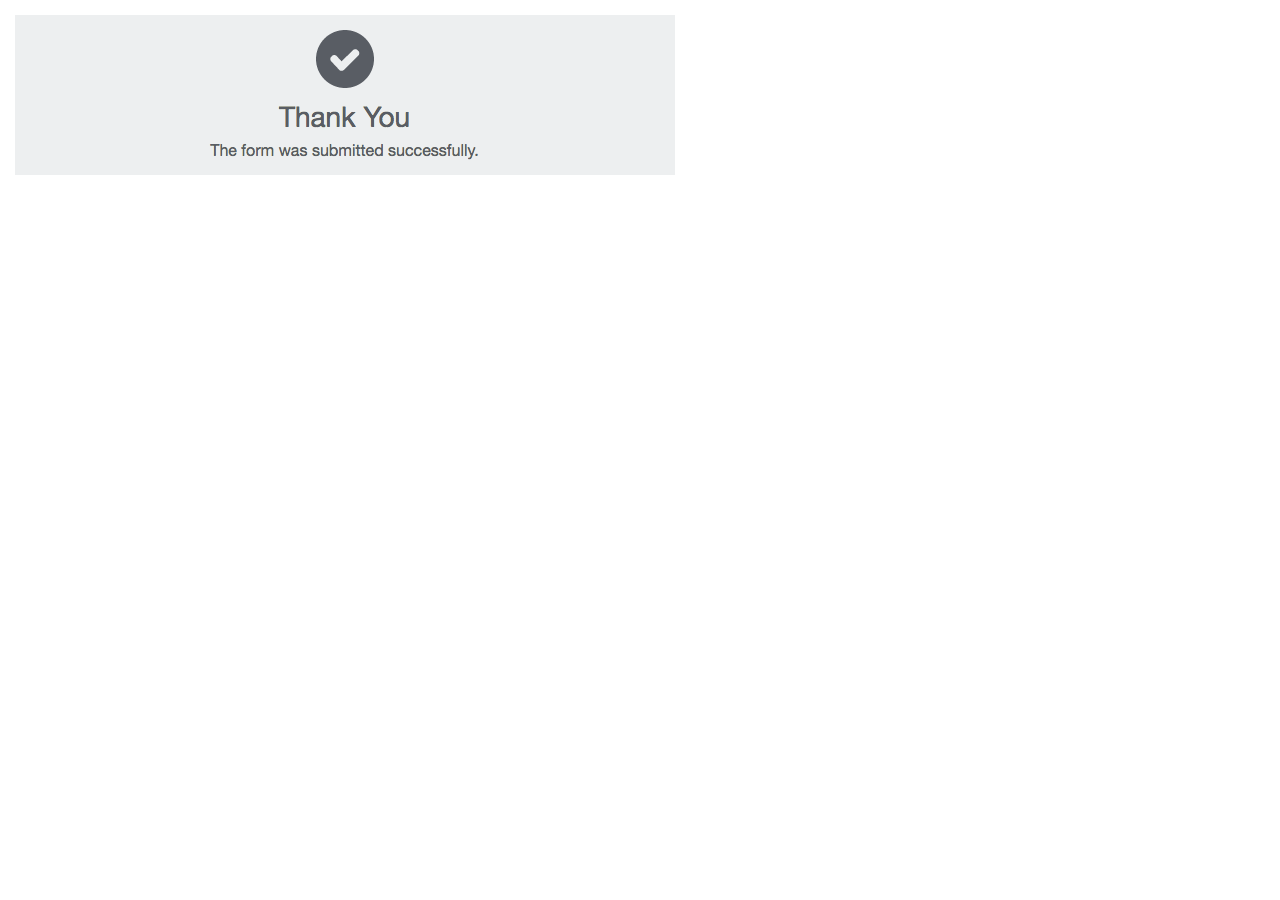
<file: greetings.html>
<!DOCTYPE html>
<html lang="en">
<head>
    <meta charset="UTF-8">
    <meta name="viewport" content="width=device-width, initial-scale=1.0">
    <title>Document</title>
</head>
<body>
    
  <img src="ThankYouImage.png"  alt="">
</body>
</html>
</file>
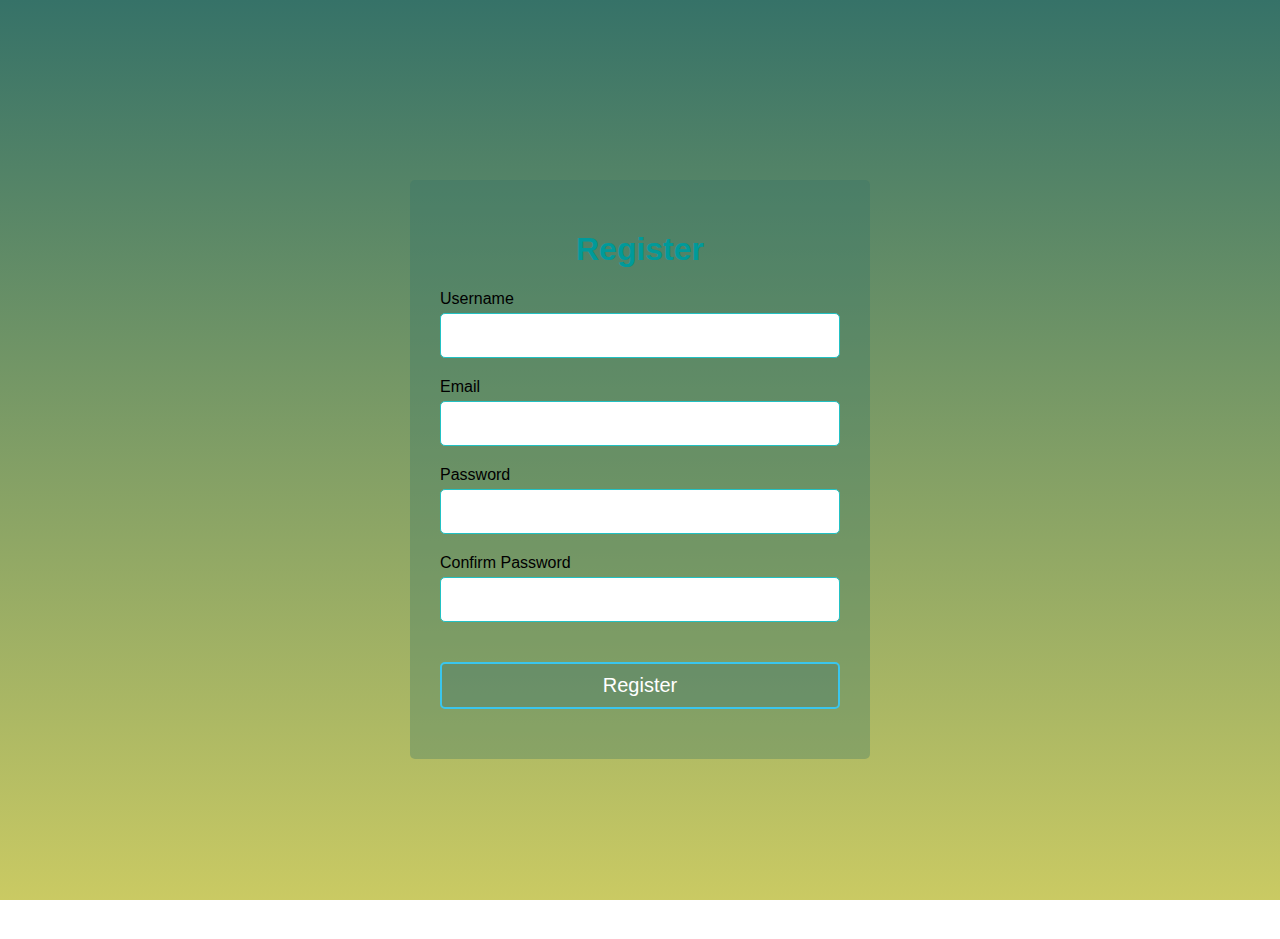
<file: Register.html>
<!DOCTYPE html>
<html lang="en">
<head>
    <meta charset="UTF-8">
    <meta http-equiv="X-UA-Compatible" content="IE=edge">
    <meta name="viewport" content="width=device-width, initial-scale=1.0">
    <link rel="stylesheet" href="Register.css">
    <title>Register</title>
</head>
<body>
    <div class="container">
        <form action="greetings.html" id="form" method="post" target="_blank">
            <h1>Register</h1>
            <div class="input-group ">
                <label for="username">Username</label>
                <input type="text" id="username" name="username">
                <span class="error"></span>
            </div>
            <div class="input-group ">
                <label for="email">Email</label>
                <input type="text" id="email" name="email" >
                <span class="error">    </span>
            </div>
            <div class="input-group">
                <label for="password">Password</label>
                <input type="password" id="password" name="password">
                <span class="error"></span>
            </div>
            <div class="input-group">
                <label for="cpassword">Confirm Password</label>
                <input type="password" id="cpassword" name="cpassword">
                <span class="error"></span>
            </div>
            <button type="submit">Register</button>
        </form>
    </div>
    <script src="Register.js"></script>
</body>
</html>
</file>
<file: Register.css>
body{
    /* background: rgb(34,193,195);
    background: linear-gradient(0deg, rgb(82, 195, 34) 0%, rgb(151, 153, 32) 86%); */
    margin:0;
    font-family: 'Poppins', sans-serif; 
    background: linear-gradient(rgb(54, 114, 104),rgb(202, 202, 99));
    background-attachment: fixed;
}


#form{
    width:400px;
    margin:20vh auto ;
    background-color: rgba(54, 114, 104, 0.329);
    border-radius: 5px;
    padding:30px;
}

h1{
    text-align: center;
    color:#009a9a;
}

#form button{
    background-color: #1d61743b;
    color:rgb(255, 255, 255);
    border: 2px solid #3ac6ed;
    border-radius: 5px;
    padding:10px;
    margin:20px 0px;
    cursor:pointer;
    font-size:20px;
    width:100%;
}

.input-group{
    display:flex;
    flex-direction: column;
    margin-bottom: 15px;
}

.input-group input{
    border-radius: 5px;
    font-size:20px;
    margin-top:5px;
    padding:10px;
    border:1px solid rgb(34,193,195) ;
}

.input-group input:focus{
    outline:0;
}

.input-group .error{
    color:rgb(242, 18, 18);
    font-size:16px;
    margin-top: 5px;
}

.input-group.success input{
    border-width: 5px;
    border-color: #0cc477;
}

.input-group.error input{
    border-color:rgb(248, 6, 6);
}
</file>
